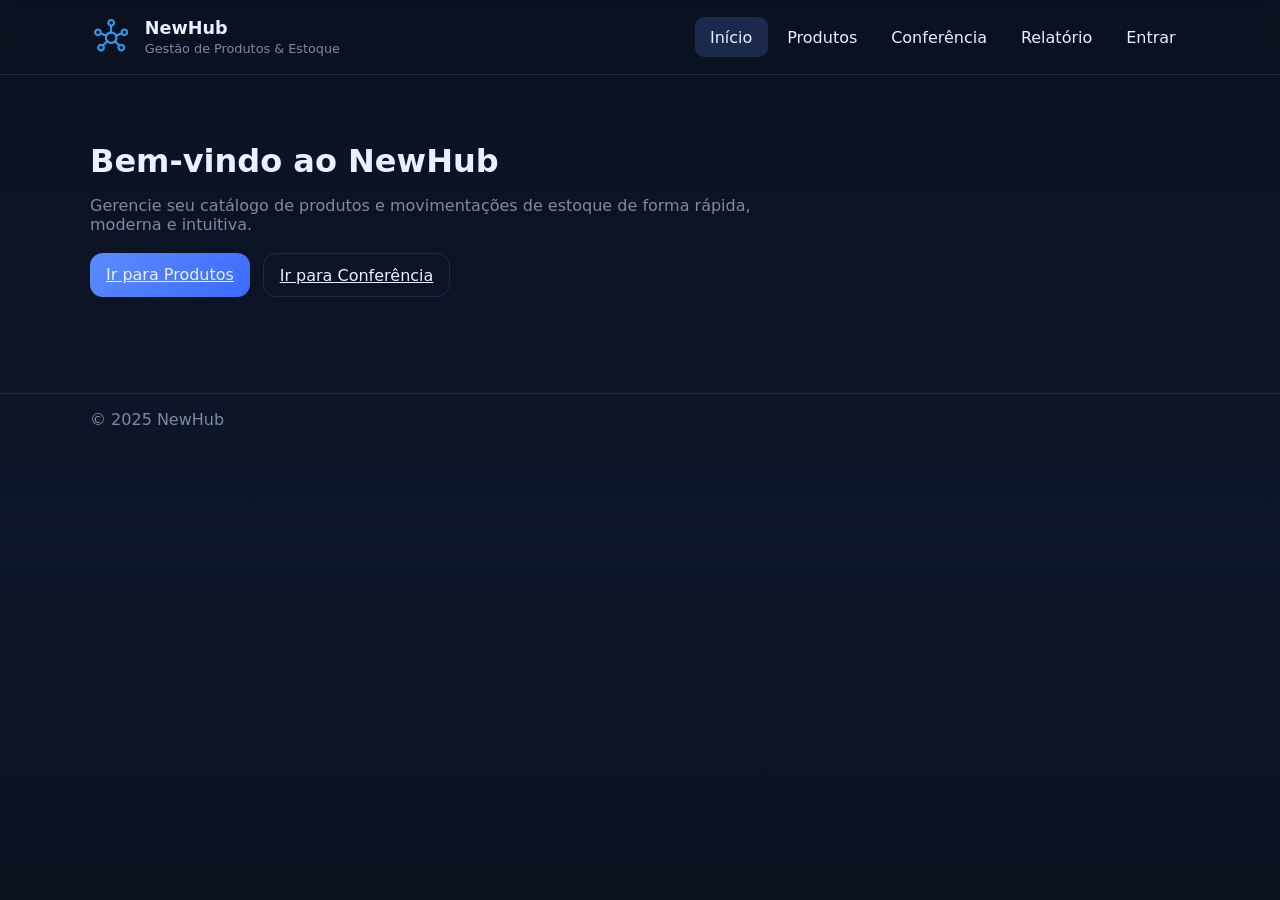
<file: index.html>
<!DOCTYPE html>
<html lang="pt-br">

<head>
  <meta charset="UTF-8" />
  <meta name="viewport" content="width=device-width, initial-scale=1.0" />
  <title>NewHub</title>
  <link rel="icon" href="img/logo.png" type="image/png">
  <link rel="stylesheet" href="style.css">
  <script src="script.js" defer></script>
</head>

<body>
  <header class="app-header">
    <div class="container">
      <div class="brand">
        <img src="img/logo.png" alt="Logo NewHub" class="logo-circle">
        <div class="brand-text">
          <h1>NewHub</h1>
          <span class="subtitle">Gestão de Produtos & Estoque</span>
        </div>
      </div>
      <nav class="main-nav">
        <a href="index.html" class="active">Início</a>
        <a href="produtos.html">Produtos</a>
        <a href="conferencia.html">Conferência</a>
        <a href="relatorio.html">Relatório</a>
        <a href="login.html" id="authLink">Entrar</a>
      </nav>
    </div>
  </header>

  <main class="container">
    <section class="hero">
      <h2>Bem-vindo ao NewHub</h2>
      <p>Gerencie seu catálogo de produtos e movimentações de estoque de forma rápida, moderna e intuitiva.</p>
      <div class="cta">
        <a class="btn primary" href="produtos.html">Ir para Produtos</a>
        <a class="btn ghost" href="conferencia.html">Ir para Conferência</a>
      </div>
    </section>
  </main>

  <footer class="app-footer">
    <div class="container">
      <span>© 2025 NewHub</span>
    </div>
  </footer>
</body>

</html>
</file>
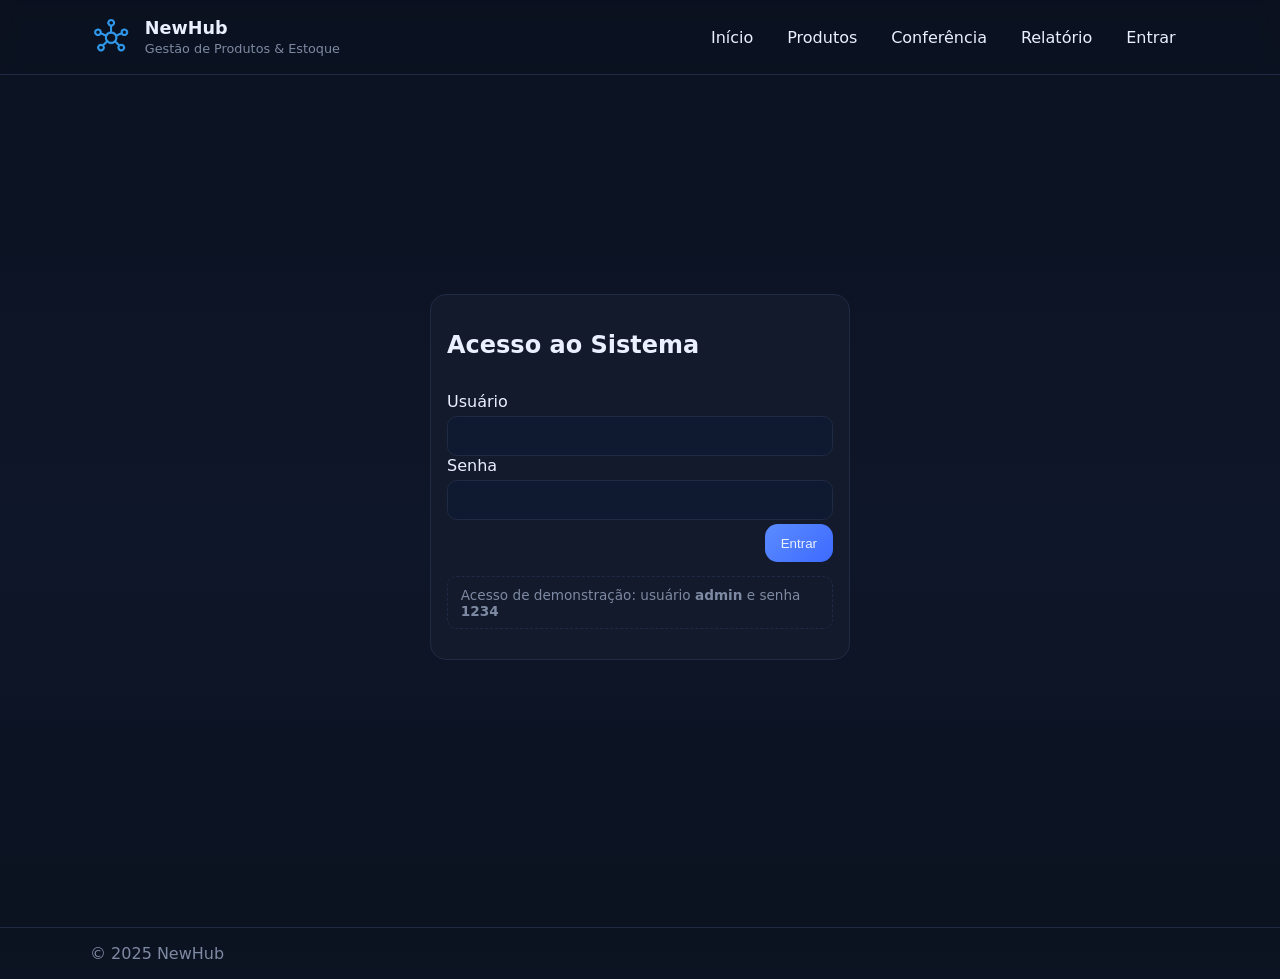
<file: conferencia.html>
<!DOCTYPE html>
<html lang="pt-br">
<head>
  <meta charset="UTF-8" />
  <meta name="viewport" content="width=device-width, initial-scale=1.0"/>
  <title>NewHub • Conferência</title>
  <link rel="icon" href="img/logo.png" type="image/png">
  <link rel="stylesheet" href="style.css">
  <script src="script.js" defer></script>
</head>
<body>
  <header class="app-header">
    <div class="container">
      <div class="brand">
        <img src="img/logo.png" alt="Logo NewHub" class="logo-circle">
        <div class="brand-text">
          <h1>NewHub</h1>
          <span class="subtitle">Conferência de Estoque</span>
        </div>
      </div>
      <nav class="main-nav">
        <a href="index.html">Início</a>
        <a href="produtos.html">Produtos</a>
        <a href="conferencia.html" class="active">Conferência</a>
        <a href="relatorio.html">Relatório</a>
        <a href="login.html" id="authLink">Entrar</a>
      </nav>
    </div>
  </header>

  <main class="container page">
    <div class="page-header">
      <h2>Conferência</h2>
      <button id="btnOpenCreateMove" class="btn primary">+ Criar Movimentação</button>
    </div>

    <section id="movesList" class="list"></section>
    <div id="movesPagination" class="pagination"></div>
  </main>

  <!-- Overlay/Modal: Criar Movimentação -->
  <div class="overlay" id="overlayCreateMove"></div>
  <div class="modal" id="modalCreateMove" role="dialog" aria-modal="true" aria-labelledby="createMoveTitle">
    <div class="modal-header">
      <h3 id="createMoveTitle">Nova Movimentação</h3>
      <button class="icon-btn" id="closeCreateMove" aria-label="Fechar">×</button>
    </div>
    <form id="createMoveForm" class="modal-body">
      <div class="field">
        <label for="moveType">Tipo</label>
        <select id="moveType">
          <option value="saida" selected>Saída</option>
          <option value="entrada">Entrada</option>
        </select>
      </div>
      <div class="field">
        <label for="moveRef">Referência </label>
        <input id="moveRef" type="text" autocomplete="off" required /> <br>
        <small id="moveProdHint" class="hint"></small>
      </div>
      <div class="field">
        <label for="moveQty">Quantidade</label>
        <input id="moveQty" type="number" min="1" required />
      </div>
      <div class="modal-footer">
        <button type="button" class="btn ghost" id="cancelCreateMove">Cancelar</button>
        <button type="submit" class="btn primary">Finalizar</button>
      </div>
    </form>
  </div>

  <footer class="app-footer">
    <div class="container">
      <span>© 2025 NewHub</span>
    </div>
  </footer>
</body>
</html>
</file>
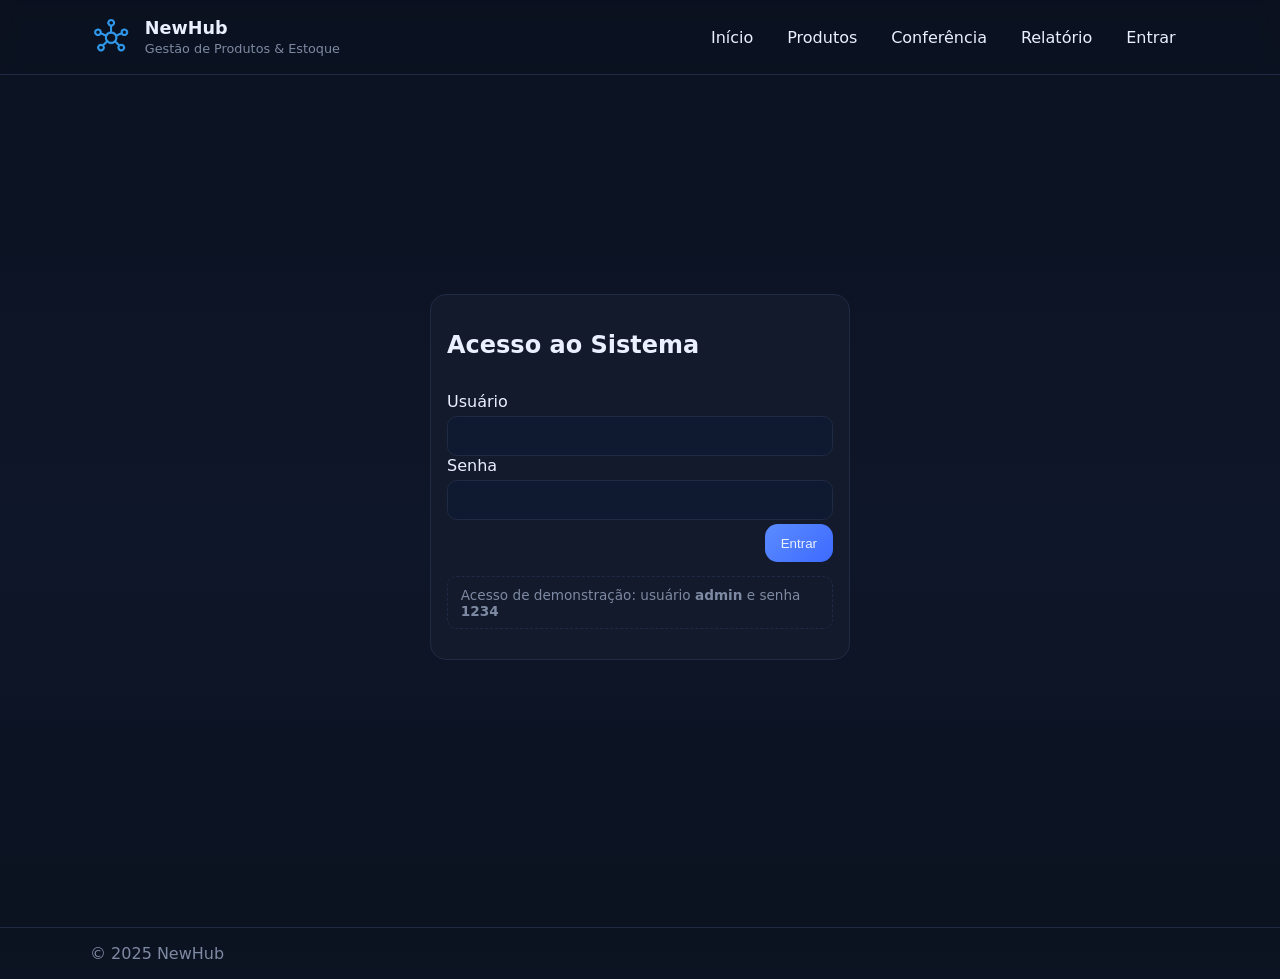
<file: login.html>
<!DOCTYPE html>
<html lang="pt-br">
<head>
  <meta charset="UTF-8" />
  <meta name="viewport" content="width=device-width, initial-scale=1.0"/>
  <title>NewHub • Login</title>
  <link rel="icon" href="img/logo.png" type="image/png">
  <link rel="stylesheet" href="style.css">
  <script src="script.js" defer></script>
</head>
<body>
  <header class="app-header">
    <div class="container">
      <div class="brand">
        <img src="img/logo.png" alt="Logo NewHub" class="logo-circle">
        <div class="brand-text">
          <h1>NewHub</h1>
          <span class="subtitle">Gestão de Produtos & Estoque</span>
        </div>
      </div>
      <nav class="main-nav">
        <a href="index.html">Início</a>
        <a href="produtos.html">Produtos</a>
        <a href="conferencia.html">Conferência</a>
        <a href="relatorio.html">Relatório</a>
        <a href="login.html" id="authLink">Entrar</a>
      </nav>
    </div>
  </header>

  <main class="container page">
    <div class="auth-wrapper">
      <div class="auth-card">
        <div class="page-header" style="margin-bottom: .8rem;">
          <h2>Acesso ao Sistema</h2>
        </div>

        <form id="loginForm" class="login-form">
          <div class="field">
            <label for="loginUser">Usuário</label>
            <input id="loginUser" type="text" required autocomplete="username">
          </div>
          <div class="field">
            <label for="loginPass">Senha</label>
            <input id="loginPass" type="password" required autocomplete="current-password">
          </div>
          <div class="actions">
            <button type="submit" class="btn primary">Entrar</button>
          </div>
          <p class="hint demo">Acesso de demonstração: usuário <b>admin</b> e senha <b>1234</b></p>
          <p id="loginError" class="error-msg" style="display:none;">Usuário ou senha inválidos</p>
        </form>
      </div>
    </div>
  </main>

  <footer class="app-footer">
    <div class="container">
      <span>© 2025 NewHub</span>
    </div>
  </footer>
</body>
</html>
</file>
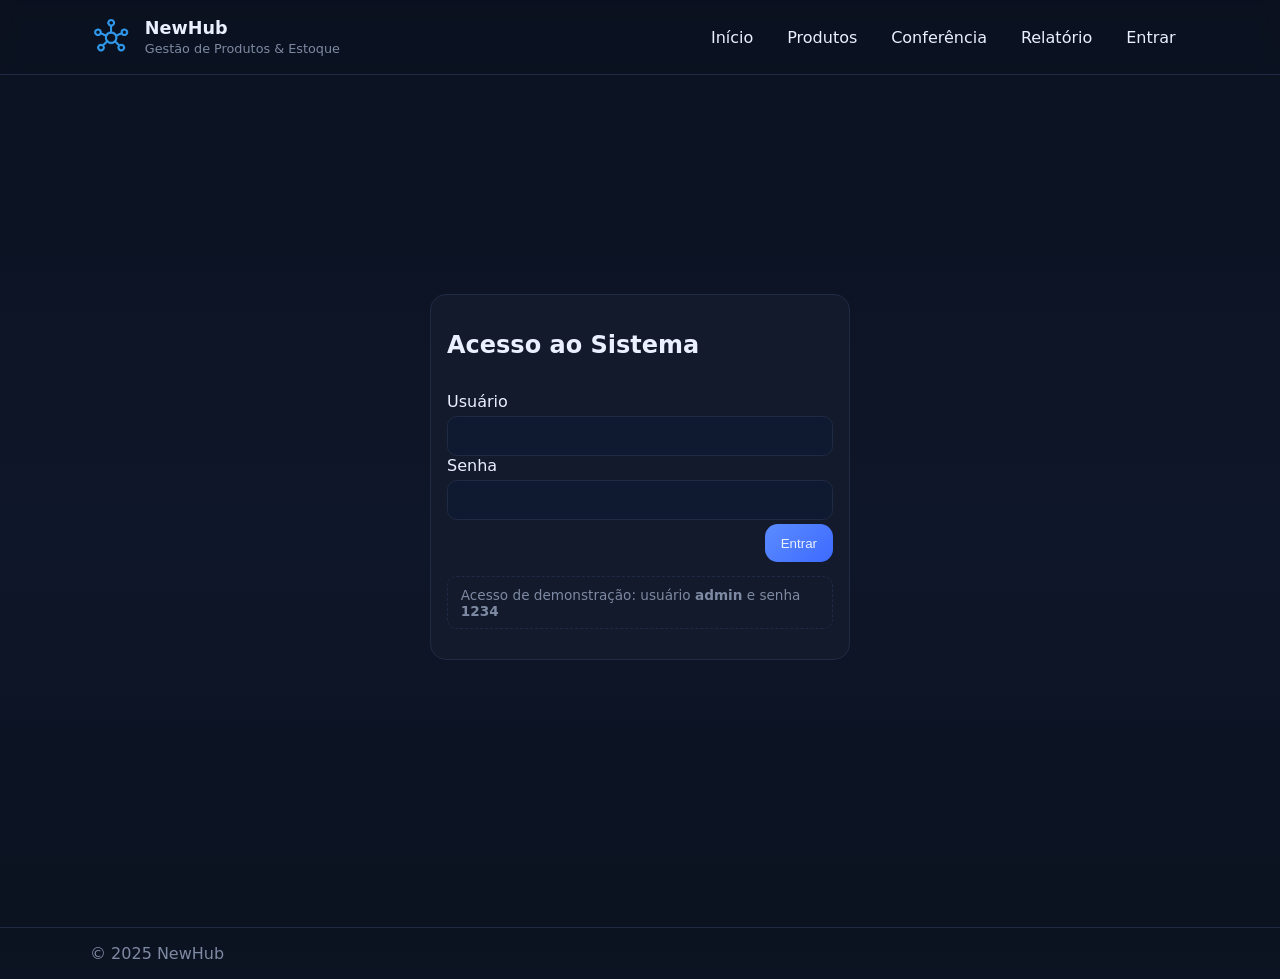
<file: produtos.html>
<!DOCTYPE html>
<html lang="pt-br">
<head>
  <meta charset="UTF-8" />
  <meta name="viewport" content="width=device-width, initial-scale=1.0"/>
  <title>NewHub • Produtos</title>
  <link rel="icon" href="img/logo.png" type="image/png">
  <link rel="stylesheet" href="style.css">
  <script src="script.js" defer></script>
</head>
<body>
  <header class="app-header">
    <div class="container">
      <div class="brand">
        <img src="img/logo.png" alt="Logo NewHub" class="logo-circle">
        <div class="brand-text">
          <h1>NewHub</h1>
          <span class="subtitle">Gestão de Produtos</span>
        </div>
      </div>
      <nav class="main-nav">
        <a href="index.html">Início</a>
        <a href="produtos.html" class="active">Produtos</a>
        <a href="conferencia.html">Conferência</a>
        <a href="relatorio.html">Relatório</a>
        <a href="login.html" id="authLink">Entrar</a>
      </nav>
    </div>
  </header>

  <main class="container page">
    <div class="page-header">
      <h2>Produtos</h2>
      <button id="btnOpenCreateProduct" class="btn primary">+ Cadastrar Produto</button>
    </div>

    <section class="filters">
      <div class="field">
        <label for="filterName">Nome</label>
        <input id="filterName" type="text" placeholder="Ex.: Camiseta Polo">
      </div>
      <div class="field">
        <label for="filterRef">Referência</label>
        <input id="filterRef" type="text" placeholder="Ex.: REF-001">
      </div>
      <div class="field">
        <label for="filterStatus">Status</label>
        <select id="filterStatus">
          <option value="all" >Todos</option>
          <option value="active" selected>Ativo</option>
          <option value="inactive">Inativo</option>
        </select>
      </div>
      <div class="field actions">
        <button id="btnApplyFilters" class="btn">Aplicar</button>
        <button id="btnClearFilters" class="btn ghost">Limpar</button>
      </div>
    </section>

    <section id="productsList" class="list"></section>
    <div id="productsPagination" class="pagination"></div>
  </main>

  <!-- Overlay/Modal: Criar Produto -->
  <div class="overlay" id="overlayCreateProduct"></div>
  <div class="modal" id="modalCreateProduct" role="dialog" aria-modal="true" aria-labelledby="createProductTitle">
    <div class="modal-header">
      <h3 id="createProductTitle">Cadastrar Produto</h3>
      <button class="icon-btn" id="closeCreateProduct" aria-label="Fechar">×</button>
    </div>
    <form id="createProductForm" class="modal-body">
      <div class="field">
        <label for="prodName">Nome</label>
        <input id="prodName" type="text" required />
      </div>
      <div class="field">
        <label for="prodRef">Referência</label>
        <input id="prodRef" type="text" required />
      </div>
      <div class="field">
        <label for="prodStock">Estoque</label>
        <input id="prodStock" type="number" min="0" required />
      </div>
      <div class="modal-footer">
        <button type="button" class="btn ghost" id="cancelCreateProduct">Cancelar</button>
        <button type="submit" class="btn primary">Salvar</button>
      </div>
    </form>
  </div>

  <!-- Overlay/Modal: Editar Produto -->
  <div class="overlay" id="overlayEditProduct"></div>
  <div class="modal" id="modalEditProduct" role="dialog" aria-modal="true" aria-labelledby="editProductTitle">
    <div class="modal-header">
      <h3 id="editProductTitle">Editar Produto</h3>
      <button class="icon-btn" id="closeEditProduct" aria-label="Fechar">×</button>
    </div>
    <form id="editProductForm" class="modal-body">
      <input type="hidden" id="editId" />
      <div class="field">
        <label for="editName">Nome</label>
        <input id="editName" type="text" required />
      </div>
      <div class="field">
        <label for="editRef">Referência</label>
        <input id="editRef" type="text" required />
      </div>
      <div class="field">
        <label for="editStock">Estoque</label>
        <input id="editStock" type="number" min="0" required />
      </div>
      <div class="field">
        <label for="editStatus">Status</label>
        <select id="editStatus">
          <option value="true">Ativo</option>
          <option value="false">Inativo</option>
        </select>
      </div>
      <div class="modal-footer">
        <button type="button" class="btn ghost" id="cancelEditProduct">Cancelar</button>
        <button type="submit" class="btn primary">Salvar</button>
      </div>
    </form>
  </div>

  <footer class="app-footer">
    <div class="container">
      <span>© 2025 NewHub</span>
    </div>
  </footer>
</body>
</html>
</file>
<file: style.css>
/* ============ Base ============ */
:root {
  --bg: #0b1220;
  --card: #121a2b;
  --muted: #7e8aa3;
  --text: #eaf0ff;
  --brand: #5b8cff;
  --brand-600: #3d6aff;
  --border: #1f2a44;
  --green: #33d69f;
  --red: #ff6b6b;
  --warning: #f5c842;
}

* {
  box-sizing: border-box
}

html,
body {
  height: 100%
}

body {
  margin: 0;
  font-family: system-ui, -apple-system, Segoe UI, Roboto, Ubuntu, Cantarell, "Helvetica Neue", Arial;
  color: var(--text);
  background: linear-gradient(180deg, #0b1220 0%, #0e1629 60%, #0b1220 100%);
}

/* ============ Layout ============ */
.container {
  width: min(1100px, 92%);
  margin: 0 auto
}

.app-header {
  border-bottom: 1px solid var(--border);
  background: rgba(11, 18, 32, .6);
  backdrop-filter: blur(8px);
  position: sticky;
  top: 0;
  z-index: 20;
}

.app-header .container {
  display: flex;
  align-items: center;
  justify-content: space-between;
  padding: 1rem 0;
}

.brand {
  display: flex;
  align-items: center;
  gap: .8rem
}

.logo-circle {
  width: 42px;
  height: 42px;
  border-radius: 10px;
  display: grid;
  place-items: center;
  font-weight: 700;
}

.brand-text h1 {
  font-size: 1.1rem;
  margin: 0
}

.brand-text .subtitle {
  font-size: .8rem;
  color: var(--muted)
}

.main-nav a {
  color: var(--text);
  text-decoration: none;
  padding: .6rem .9rem;
  border-radius: .6rem;
}

.main-nav a:hover {
  background: rgba(91, 140, 255, .1)
}

.main-nav a.active {
  background: rgba(91, 140, 255, .2);
  border: 1px solid var(--border)
}

.app-footer {
  border-top: 1px solid var(--border);
  padding: 1rem 0;
  margin-top: 3rem;
  color: var(--muted)
}

/* ============ Hero ============ */
.hero {
  padding: 4rem 0 3rem
}

.hero h2 {
  font-size: 2rem;
  margin: .2rem 0 1rem
}

.hero p {
  color: var(--muted);
  max-width: 680px
}

.cta {
  display: flex;
  gap: .8rem;
  margin-top: 1.2rem
}

/* ============ Buttons ============ */
.btn {
  background: #1b2742;
  border: 1px solid var(--border);
  color: var(--text);
  padding: .7rem 1rem;
  border-radius: .8rem;
  cursor: pointer
}

.btn:hover {
  filter: brightness(1.1)
}

.btn.primary {
  background: linear-gradient(135deg, var(--brand), var(--brand-600));
  border: none
}

.btn.ghost {
  background: transparent;
  border: 1px solid var(--border)
}

.icon-btn {
  background: transparent;
  border: none;
  color: var(--text);
  font-size: 1.4rem;
  cursor: pointer
}

/* ============ Page Header ============ */
.page {
  padding: 2rem 0
}

.page-header {
  display: flex;
  justify-content: space-between;
  align-items: center;
  gap: 1rem;
  margin-bottom: 1rem
}

/* ============ Filters ============ */
.filters {
  display: grid;
  grid-template-columns: repeat(4, 1fr);
  gap: 1rem;
  background: var(--card);
  border: 1px solid var(--border);
  padding: 1rem;
  border-radius: 1rem;
  margin: 1rem 0 1.2rem
}

.filters .field {
  display: flex;
  flex-direction: column;
  gap: .35rem
}

.filters .field input,
.filters .field select {
  background: #0f1a31;
  color: var(--text);
  border: 1px solid var(--border);
  border-radius: .6rem;
  padding: .7rem .8rem;
  outline: none;
}

.filters .actions {
  align-self: end;
  display: flex;
  gap: .6rem
}

/* ============ List ============ */
.list {
  display: flex;
  flex-direction: column;
  gap: .8rem
}

.item {
  display: flex;
  align-items: center;
  justify-content: space-between;
  gap: 1rem;
  background: var(--card);
  border: 1px solid var(--border);
  border-radius: 1rem;
  padding: 1rem;
}

.item .left {
  display: flex;
  align-items: center;
  gap: .9rem
}

.badge {
  padding: .25rem .5rem;
  border-radius: .5rem;
  font-size: .78rem;
  border: 1px solid var(--border);
  color: var(--muted);
  background: #0f1a31
}

.badge.green {
  color: #0fd6a8;
  border-color: #0fd6a8
}

.badge.red {
  color: #ff7a7a;
  border-color: #ff7a7a
}

.name {
  font-weight: 600
}

.meta {
  color: var(--muted);
  font-size: .9rem
}

.actions {
  display: flex;
  gap: .5rem
}

.alert-icon {
  width: 18px;
  height: 18px;
  display: inline-flex;
  align-items: center;
  justify-content: center;
  margin-right: .2rem
}

.alert-icon svg {
  display: block
}

/* ============ Pagination ============ */
.pagination {
  display: flex;
  gap: .5rem;
  justify-content: flex-end;
  margin-top: 1rem
}

.pagination .page-btn {
  background: #0f1a31;
  border: 1px solid var(--border);
  color: var(--text);
  padding: .45rem .7rem;
  border-radius: .5rem;
  cursor: pointer;
}

.pagination .page-btn.active {
  background: var(--brand);
  border: none
}

.pagination .page-btn:disabled {
  opacity: .5;
  cursor: not-allowed
}

/* ============ Modal ============ */
.overlay {
  position: fixed;
  inset: 0;
  background: rgba(0, 0, 0, .45);
  opacity: 0;
  pointer-events: none;
  transition: .2s;
  z-index: 80;
}

.modal {
  position: fixed;
  left: 50%;
  top: 52%;
  transform: translate(-50%, -48%);
  background: var(--card);
  border: 1px solid var(--border);
  border-radius: 1rem;
  width: min(520px, 92%);
  opacity: 0;
  pointer-events: none;
  transition: .2s;
  z-index: 90;
}

.modal-header {
  display: flex;
  align-items: center;
  justify-content: space-between;
  padding: 1rem 1rem .5rem
}

.modal-body {
  padding: 0 1rem 1rem;
  display: flex;
  flex-direction: column;
  gap: .8rem
}

.modal .field input,
.modal .field select {
  background: #0f1a31;
  color: var(--text);
  border: 1px solid var(--border);
  border-radius: .6rem;
  padding: .7rem .8rem;
  outline: none;
}

.modal-footer {
  display: flex;
  justify-content: flex-end;
  gap: .6rem;
  padding: .5rem 1rem 1rem
}

.overlay.show {
  opacity: 1;
  pointer-events: auto
}

.modal.show {
  opacity: 1;
  pointer-events: auto
}

/* ============ Responsive ============ */
@media (max-width: 760px) {
  .filters {
    grid-template-columns: 1fr 1fr;
  }

  .page-header {
    flex-direction: column;
    align-items: stretch
  }

  .actions {
    flex-wrap: wrap
  }
}


/* ============ Auth (Login) ============ */
.auth-wrapper {
  min-height: calc(100vh - 160px);
  display: grid;
  place-items: center;
}

.auth-card {
  background: var(--card);
  border: 1px solid var(--border);
  border-radius: 1rem;
  width: min(420px, 92%);
  padding: 1rem;
}

.login-form .field {
  display: flex;
  flex-direction: column;
  gap: .35rem;
}

.login-form .field input {
  background: #0f1a31;
  color: var(--text);
  border: 1px solid var(--border);
  border-radius: .6rem;
  padding: .7rem .8rem;
  outline: none;
}

.login-form .actions {
  display: flex;
  justify-content: flex-end;
  margin-top: .3rem;
  gap: .6rem;
}

.error-msg {
  color: var(--red);
  margin-top: .6rem;
}

.hint {
  display: block;
  font-size: .85rem;
  color: var(--muted);
}

.hint.demo {
  margin-top: .9rem;
  padding: .6rem .8rem;
  border: 1px dashed var(--border);
  border-radius: .6rem;
}
</file>
